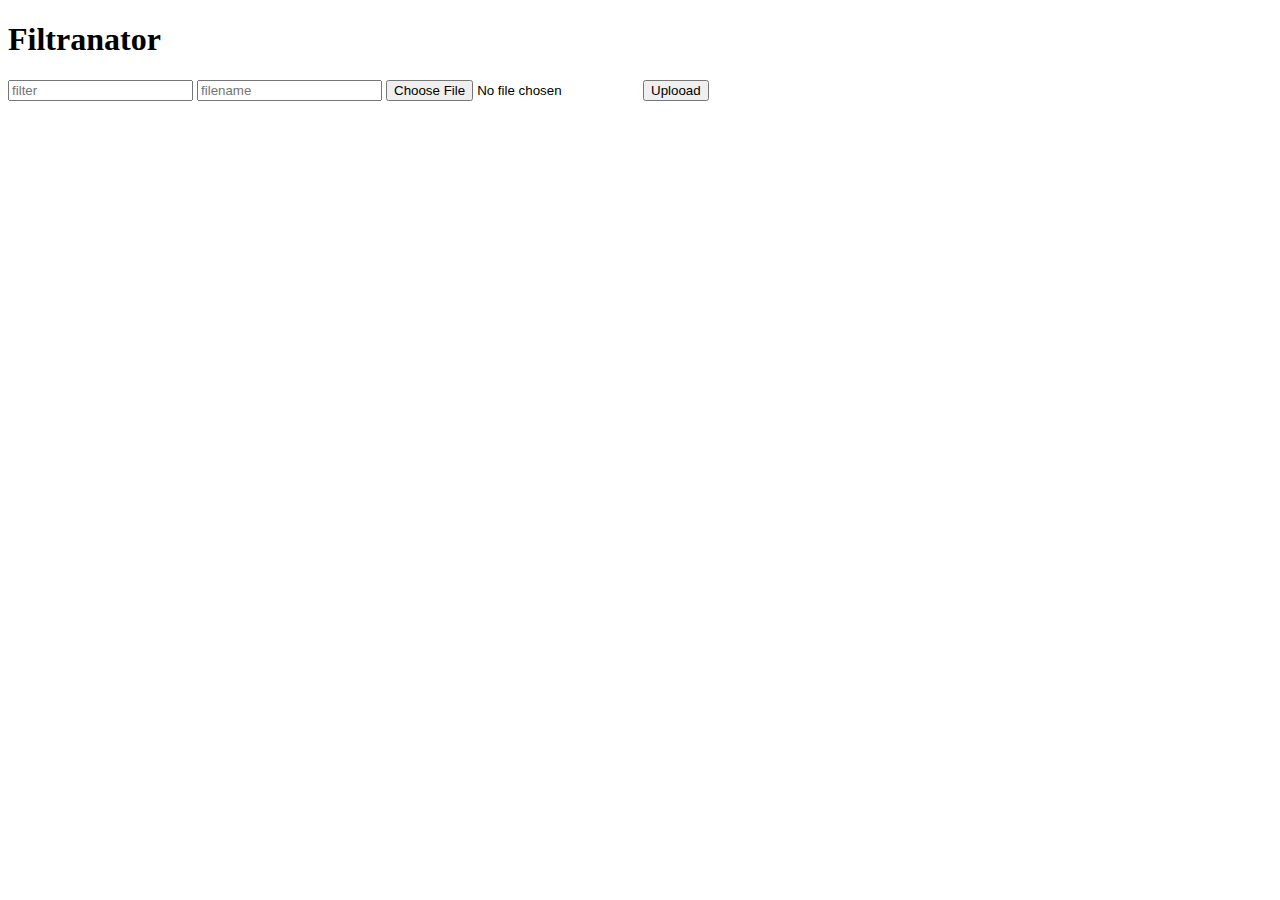
<file: services/filtranator/server/templates/apply_filter.html>
<!DOCTYPE html>
<html lang="en">

<head>
  <meta charset="UTF-8">
  <meta name="viewport" content="width=device-width, initial-scale=1.0">
  <title>Apply filter</title>
</head>

<body>
  <main id="main-holder">
    <h1 id="login-header">Filtranator</h1>

    <form id="login-form" method = "POST" enctype="multipart/form-data">
      <input type="filter" name="filter" id="username-field" class="login-form-field" placeholder="filter" method = "POST">
      <input type="filename" name="filename" id="password-field" class="login-form-field" placeholder="filename" method = "POST">
      <input type="file" id="image" name="image">
      <input type="submit" value="Uplooad" id="login-form-submit">
    </form>

  </main>
</body>

</html>
</file>
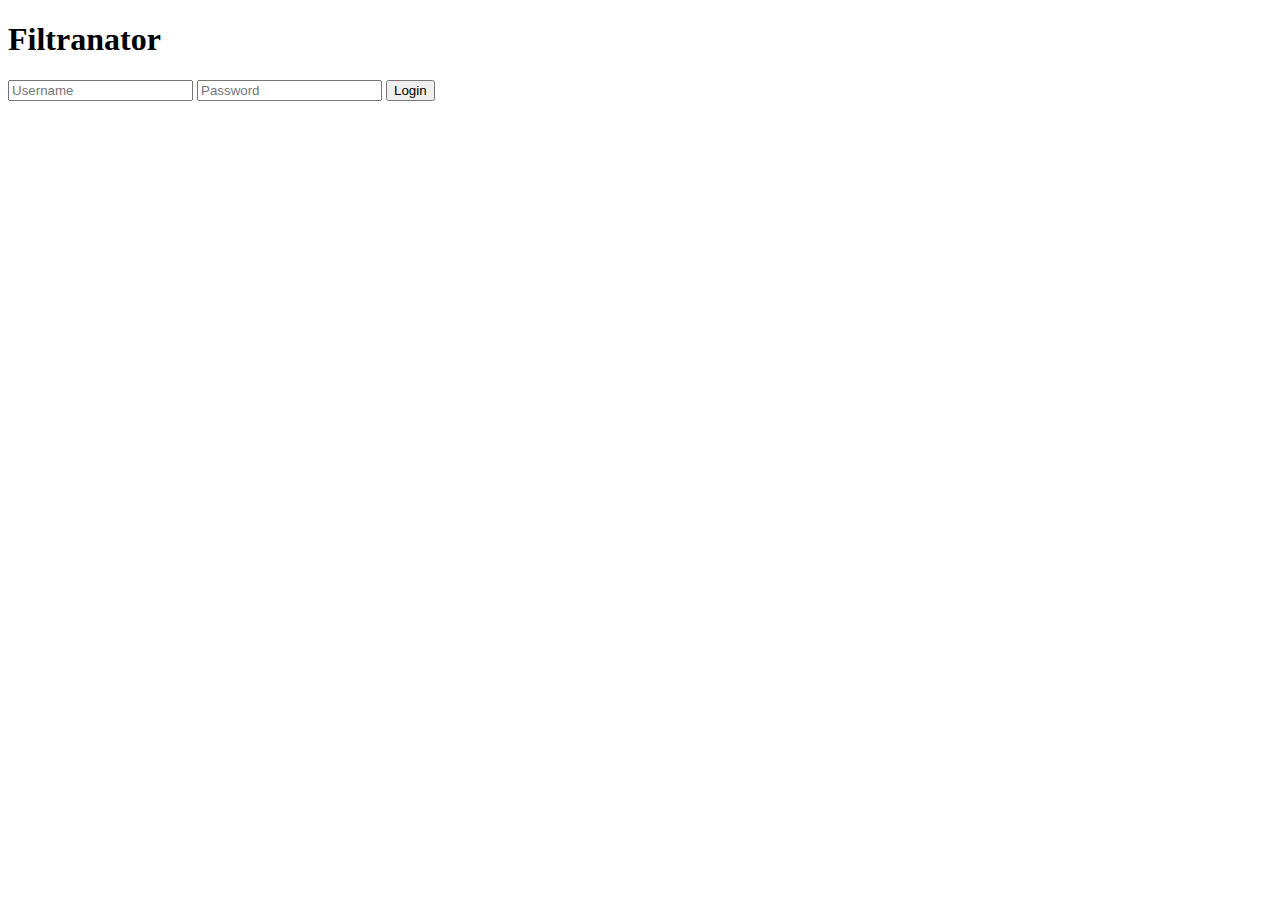
<file: services/filtranator/server/templates/login.html>
<!DOCTYPE html>
<html lang="en">

<head>
  <meta charset="UTF-8">
  <meta name="viewport" content="width=device-width, initial-scale=1.0">
  <title>Login</title>
</head>

<body>
  <main id="main-holder">
    <h1 id="login-header">Filtranator</h1>

    <form id="login-form" method = "POST">
      <input type="text" name="username" id="username-field" class="login-form-field" placeholder="Username" method = "POST">
      <input type="password" name="password" id="password-field" class="login-form-field" placeholder="Password" method = "POST">
      <input type="submit" value="Login" id="login-form-submit">
    </form>

  </main>
</body>

</html>
</file>
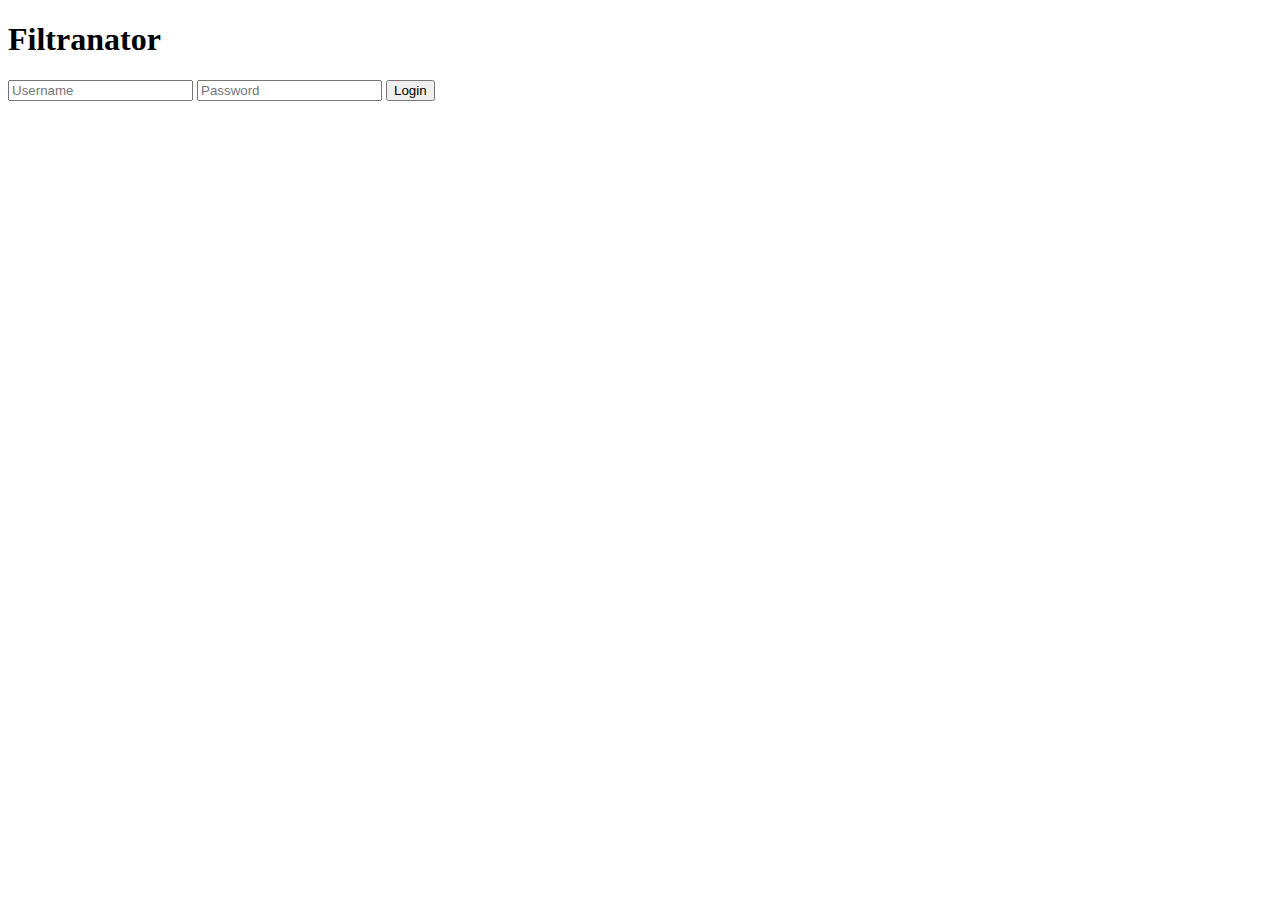
<file: services/filtranator/server/templates/register.html>
<!DOCTYPE html>
<html lang="en">

<head>
  <meta charset="UTF-8">
  <meta name="viewport" content="width=device-width, initial-scale=1.0">
  <title>Register</title>
</head>

<body>
  <main id="main-holder">
    <h1 id="login-header">Filtranator</h1>

    <form id="login-form" method = "POST">
      <input type="text" name="username" id="username-field" class="login-form-field" placeholder="Username" method = "POST">
      <input type="password" name="password" id="password-field" class="login-form-field" placeholder="Password" method = "POST">
      <input type="submit" value="Login" id="login-form-submit">
    </form>

  </main>
</body>

</html>
</file>
